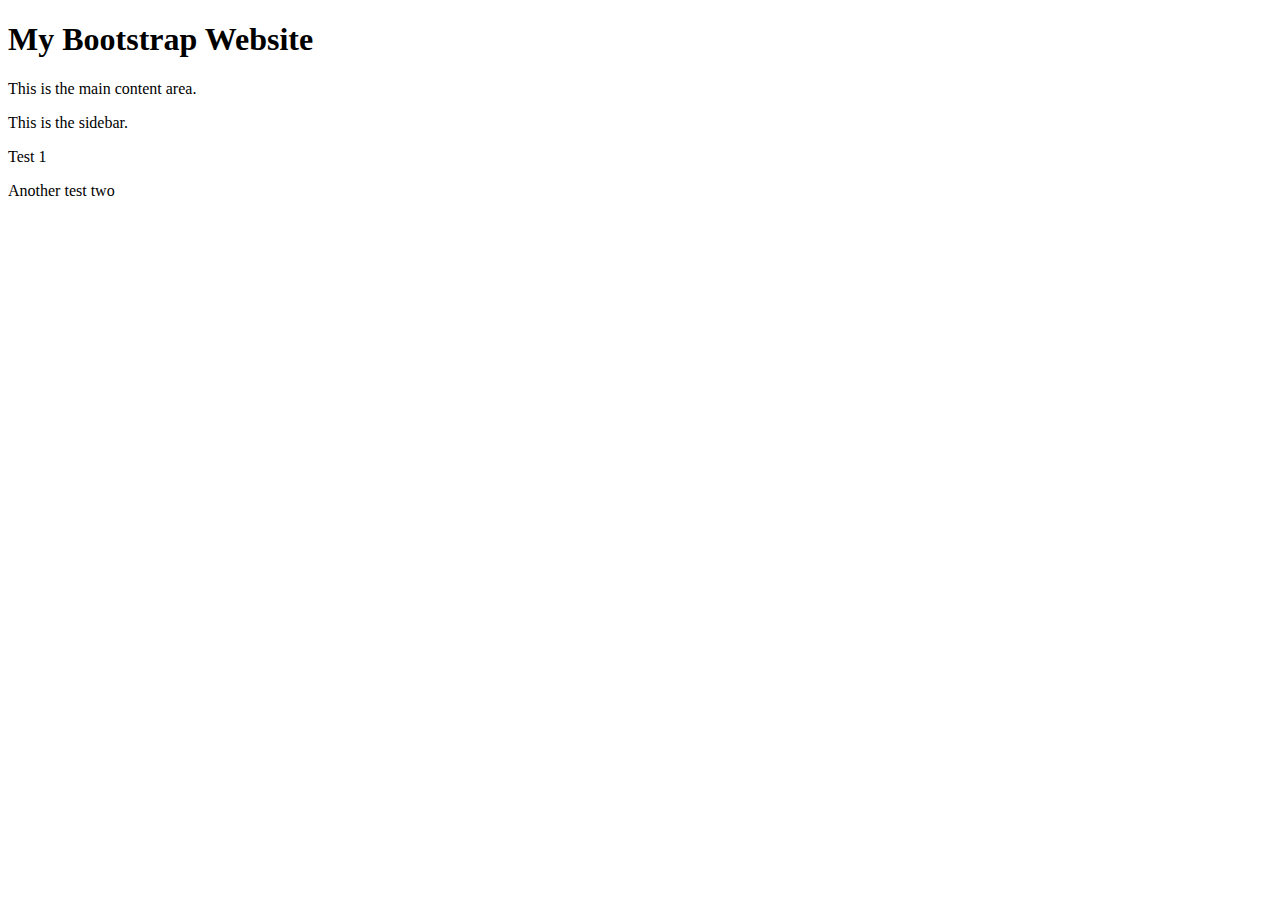
<file: example.html>
<!DOCTYPE html>
<html lang="en">
<head>
    <meta charset="UTF-8">
    <meta name="viewport" content="width=device-width, initial-scale=1.0">
    <title>Document</title>
</head>



<body>
    <header class="bg-primary text-white text-center p-3">
        <h1>My Bootstrap Website</h1>
      </header>
      
      <div class="container mt-4">
        <div class="row">
          <div class="col-md-8">
            <p>This is the main content area.</p>
          </div>
          <div class="col-md-4">
            <p>This is the sidebar.</p>
          </div>
        </div>
      </div>

      <div class="container">
        <div class="row">
          <div class="col-md-6">
            <P>Test 1</p>
          </div>
          <div class="col-md-6">
            <p>Another test two</p>
          </div>
        </div>
      </div>
</body>
</html>
</file>
